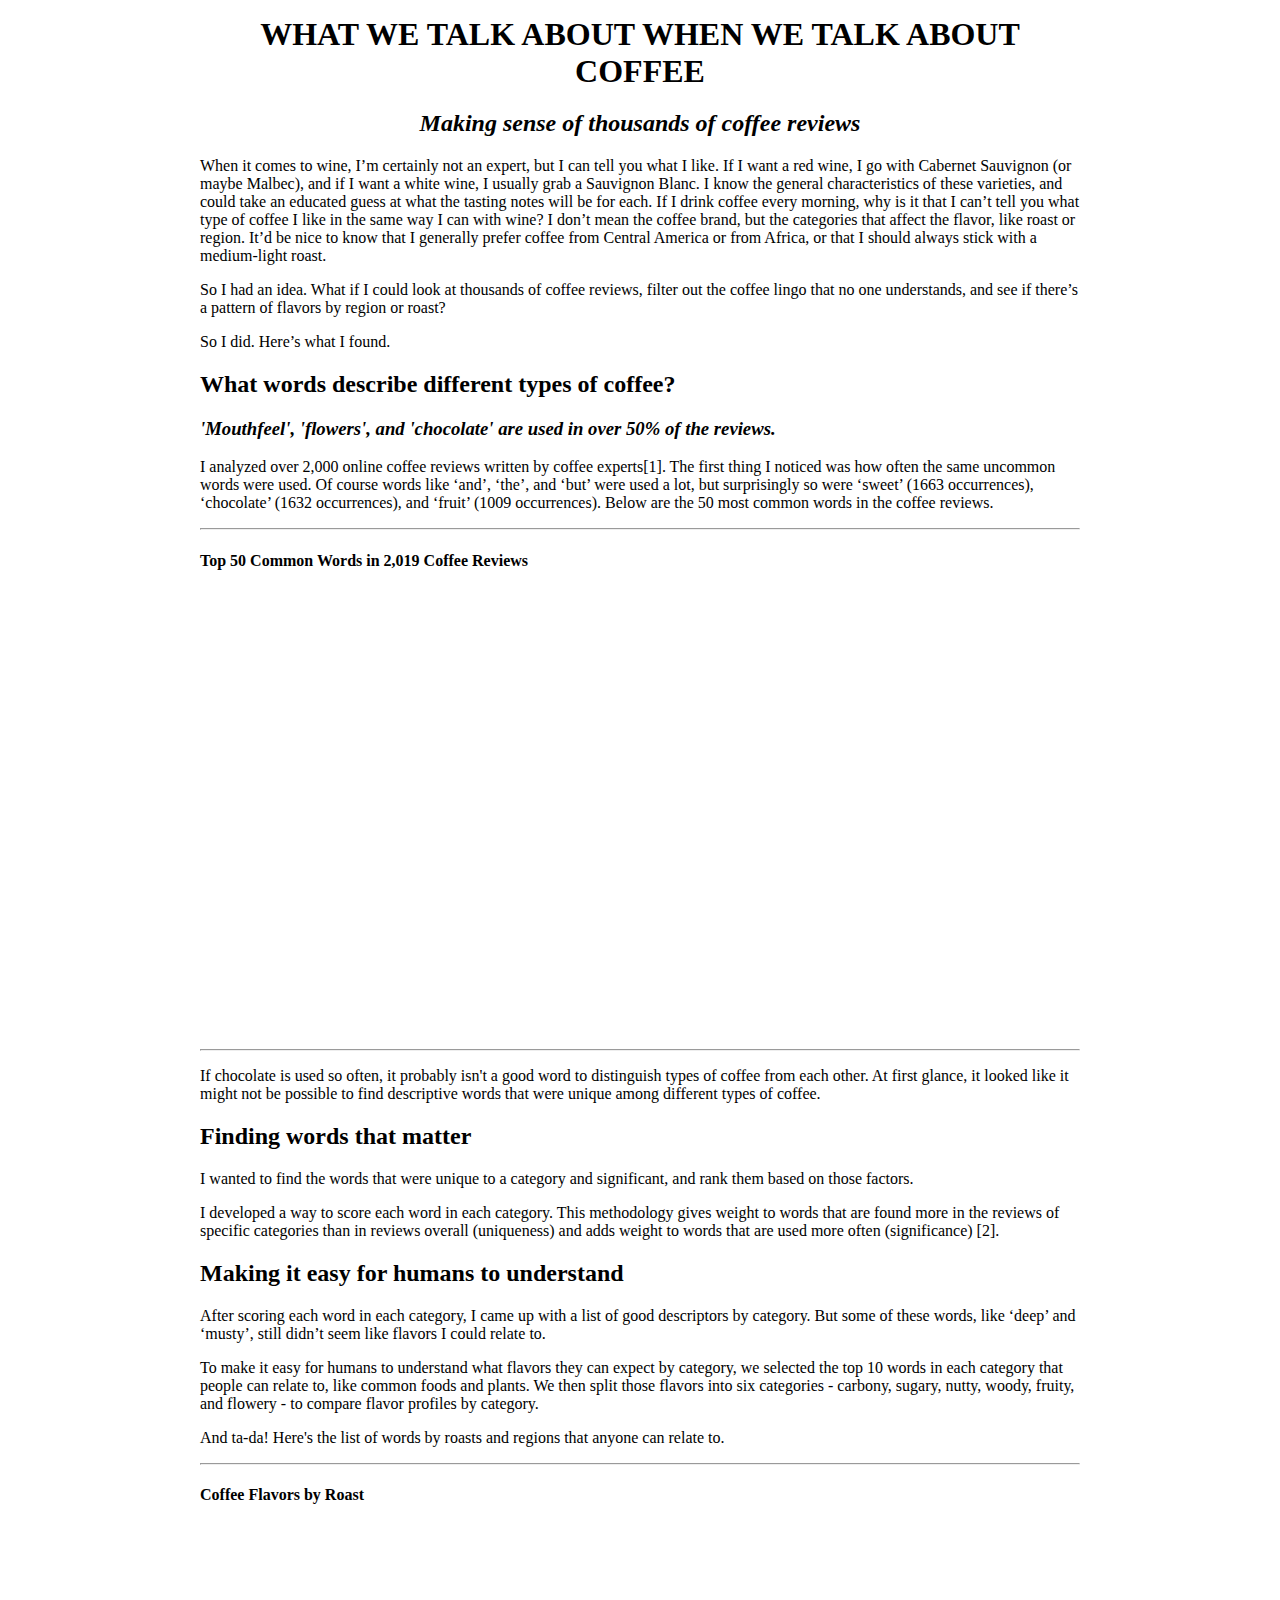
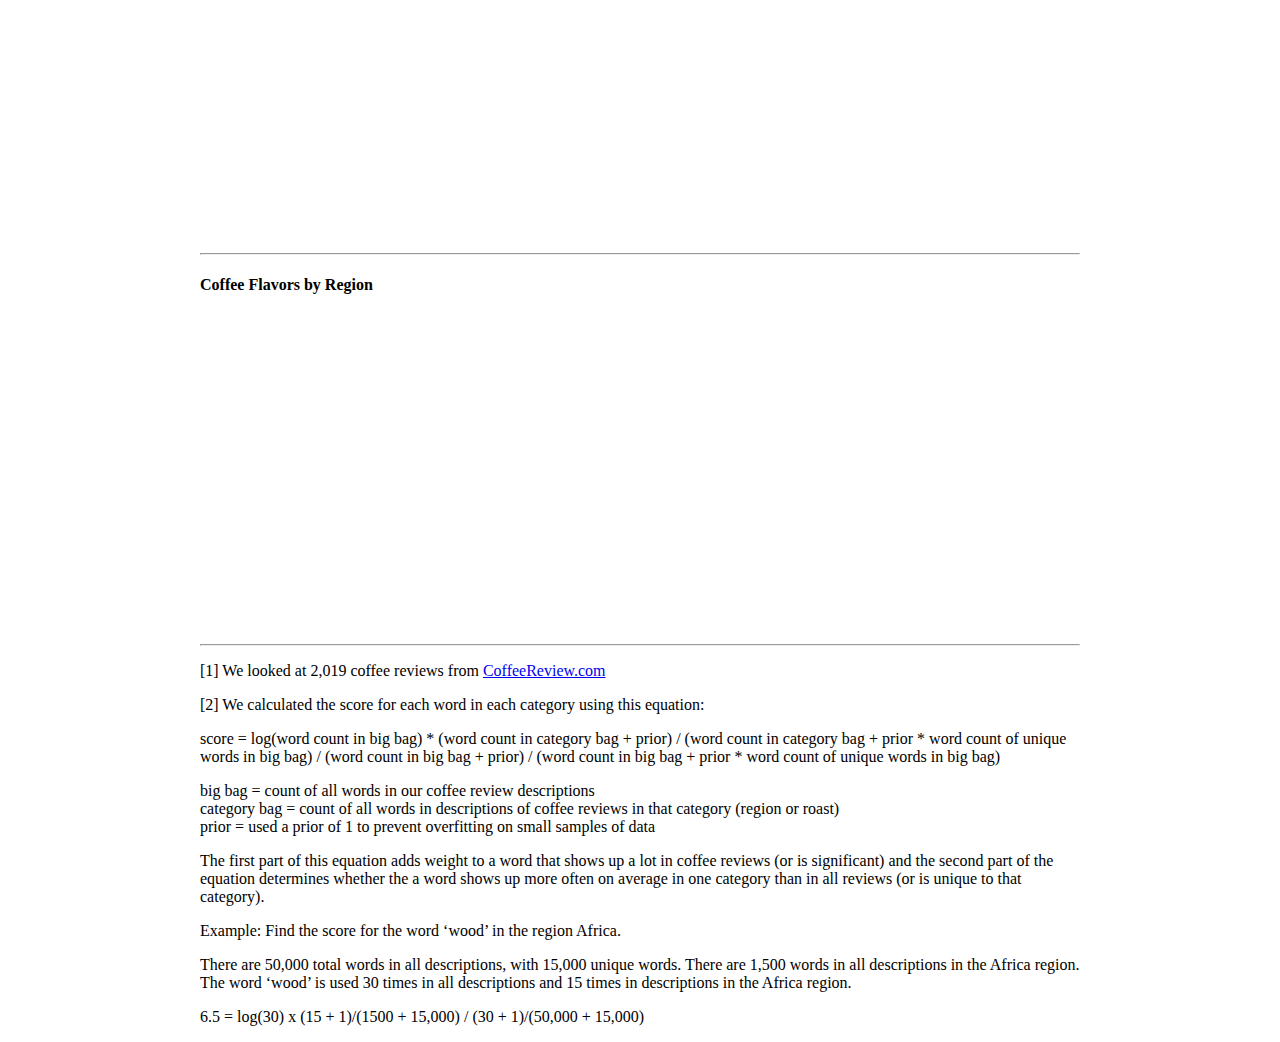
<file: blog/index.html>
<!DOCTYPE html>
<html>
<meta charset="utf-8">
<link rel="stylesheet" href="index.css">
<h1>WHAT WE TALK ABOUT WHEN WE TALK ABOUT COFFEE</h1>
<center><h2><i>Making sense of thousands of coffee reviews</i></h2></center>
<p>When it comes to wine, I’m certainly not an expert, but I can tell you what I like. If I want a red wine, I go with Cabernet Sauvignon (or maybe Malbec), and if I want a white wine, I usually grab a Sauvignon Blanc. I know the general characteristics of these varieties, and could take an educated guess at what the tasting notes will be for each.
<pBut I don’t drink wine every morning. I drink coffee, and so do most of us at Datascope, along with millions of caffeine-loving junkies around the world.
<p>If I drink coffee every morning, why is it that I can’t tell you what type of coffee I like in the same way I can with wine? I don’t mean the coffee brand, but the categories that affect the flavor, like roast or region. It’d be nice to know that I generally prefer coffee from Central America or from Africa, or that I should always stick with a medium-light roast.
<p>So I had an idea. What if I could look at thousands of coffee reviews, filter out the coffee lingo that no one understands, and see if there’s a pattern of flavors by region or roast?
<p>So I did. Here’s what I found.

<h2>What words describe different types of coffee?</h2>
<h3><i>'Mouthfeel', 'flowers', and 'chocolate' are used in over 50% of the reviews.</i></h3>
<p>I analyzed over 2,000 online coffee reviews written by coffee experts[1]. The first thing I noticed was how often the same uncommon words were used. Of course words like ‘and’, ‘the’, and ‘but’ were used a lot, but surprisingly so were ‘sweet’ (1663 occurrences), ‘chocolate’ (1632 occurrences), and ‘fruit’ (1009 occurrences). Below are the 50 most common words in the coffee reviews.
<hr/>
<h4>Top 50 Common Words in 2,019 Coffee Reviews</h4>
<div id="bubbles"></div>
<hr/>
<p>If chocolate is used so often, it probably isn't a good word to distinguish types of coffee from each other. At first glance, it looked like it might not be possible to find descriptive words that were unique among different types of coffee.

<h2>Finding words that matter</h2>
<p>I wanted to find the words that were unique to a category and significant, and rank them based on those factors.
<p>I developed a way to score each word in each category. This methodology gives weight to words that are found more in the reviews of specific categories than in reviews overall (uniqueness) and adds weight to words that are used more often (significance) [2].

<h2>Making it easy for humans to understand</h2>
<p>After scoring each word in each category, I came up with a list of good descriptors by category. But some of these words, like ‘deep’ and ‘musty’, still didn’t seem like flavors I could relate to.
<p>To make it easy for humans to understand what flavors they can expect by category, we selected the top 10 words in each category that people can relate to, like common foods and plants. We then split those flavors into six categories - carbony, sugary, nutty, woody, fruity, and flowery - to compare flavor profiles by category.
<p>And ta-da! Here's the list of words by roasts and regions that anyone can relate to.
<hr/>
<h4>Coffee Flavors by Roast</h4>
<div id="roast-container"></div>
<hr/>
<h4>Coffee Flavors by Region</h4>
<div id="region-container"></div>
<hr/>

<p>[1] We looked at 2,019 coffee reviews from <a href="http://coffeereview.com">CoffeeReview.com</a>
<p>[2] We calculated the score for each word in each category using this equation:
<p>score = log(word count in big bag) * (word count in category bag + prior) / (word count in category bag + prior * word count of unique words in big bag) / (word count in big bag + prior) / (word count in big bag + prior * word count of unique words in big bag)
<p>big bag = count of all words in our coffee review descriptions
<br>category bag = count of all words in descriptions of coffee reviews in that category (region or roast)
<br>prior = used a prior of 1 to prevent overfitting on small samples of data

<p>The first part of this equation adds weight to a word that shows up a lot in coffee reviews (or is significant) and the second part of the equation determines whether the a word shows up more often on average in one category than in all reviews (or is unique to that category).

<p>Example: Find the score for the word ‘wood’ in the region Africa.
<p>There are 50,000 total words in all descriptions, with 15,000 unique words. There are 1,500 words in all descriptions in the Africa region. The word ‘wood’ is used 30 times in all descriptions and 15 times in descriptions in the Africa region.
<p>6.5 = log(30) x (15 + 1)/(1500 + 15,000) / (30 + 1)/(50,000 + 15,000)


<script src="http://d3js.org/d3.v3.min.js"></script>
<script src="roasts.js"></script>
<script src="regions.js"></script>
<script src="bubbles.js"></script>

</html>
</file>
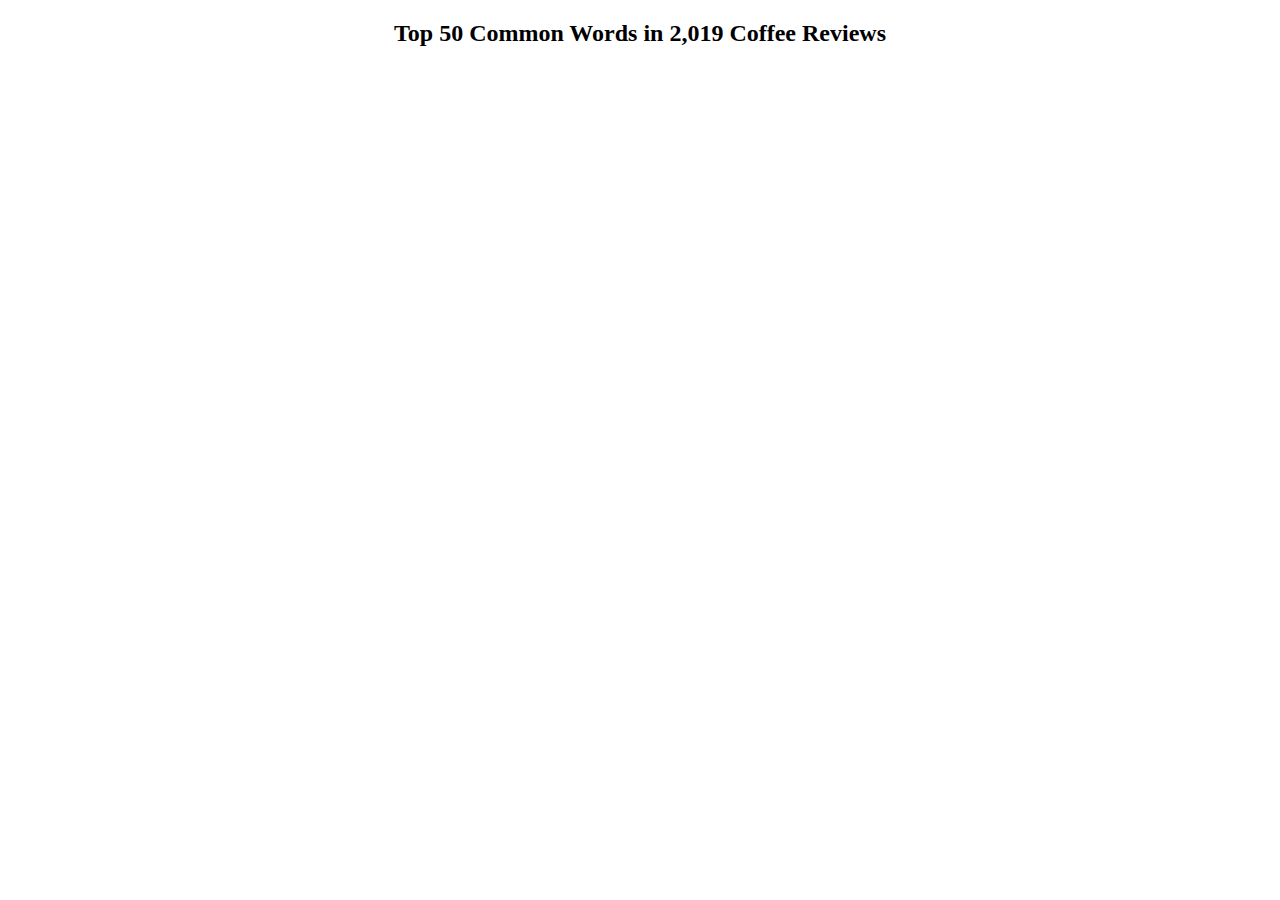
<file: final/visualizations/bubbles.html>
<!DOCTYPE html>
<html>
<meta charset="utf-8">
<style>
text {
  font: 10px sans-serif;
  cursor: pointer;
}
</style>

<body>
  <h2><center>Top 50 Common Words in 2,019 Coffee Reviews</center></h2>
  <div id="bubbles" align="center" style="position: relative; width: 100%; height: 450px;"></div>
</body>

<script src="http://d3js.org/d3.v3.min.js"></script>

<script type="text/javascript" src="bubbles.js"></script>

</html>
</file>
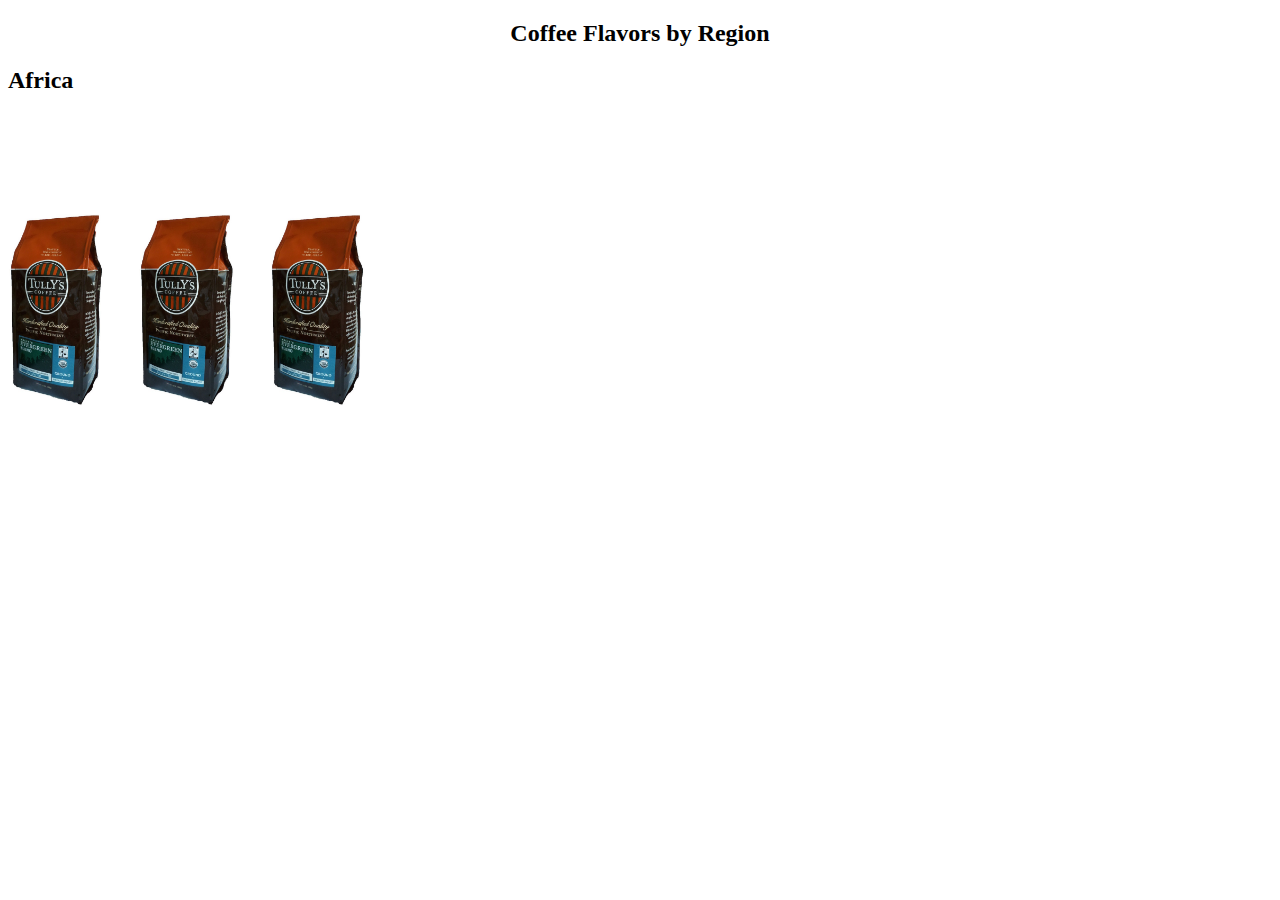
<file: final/visualizations/region_rows.html>
<!DOCTYPE html>
<html>
<meta charset="utf-8">
<style>
text {
  font: 10px sans-serif;
  cursor: pointer;
}
</style>

<body>
  <h2><center>Coffee Flavors by Region</center></h2>
  <div>
    <h2>Africa</h2>
    <tr>
    <div>
      <div id="region_container" style="position: relative; width: 30%; height: 100px;"></div>
      <img width = "10%" src="coffee.jpg"></img>
      <img width = "10%" src="coffee.jpg"></img>
      <img width = "10%" src="coffee.jpg"></img>
    </div>
    </tr>
  </div>
</body>

<script src="http://d3js.org/d3.v3.min.js"></script>

<script type="text/javascript" src="region_pies.js"></script>

</html>
</file>
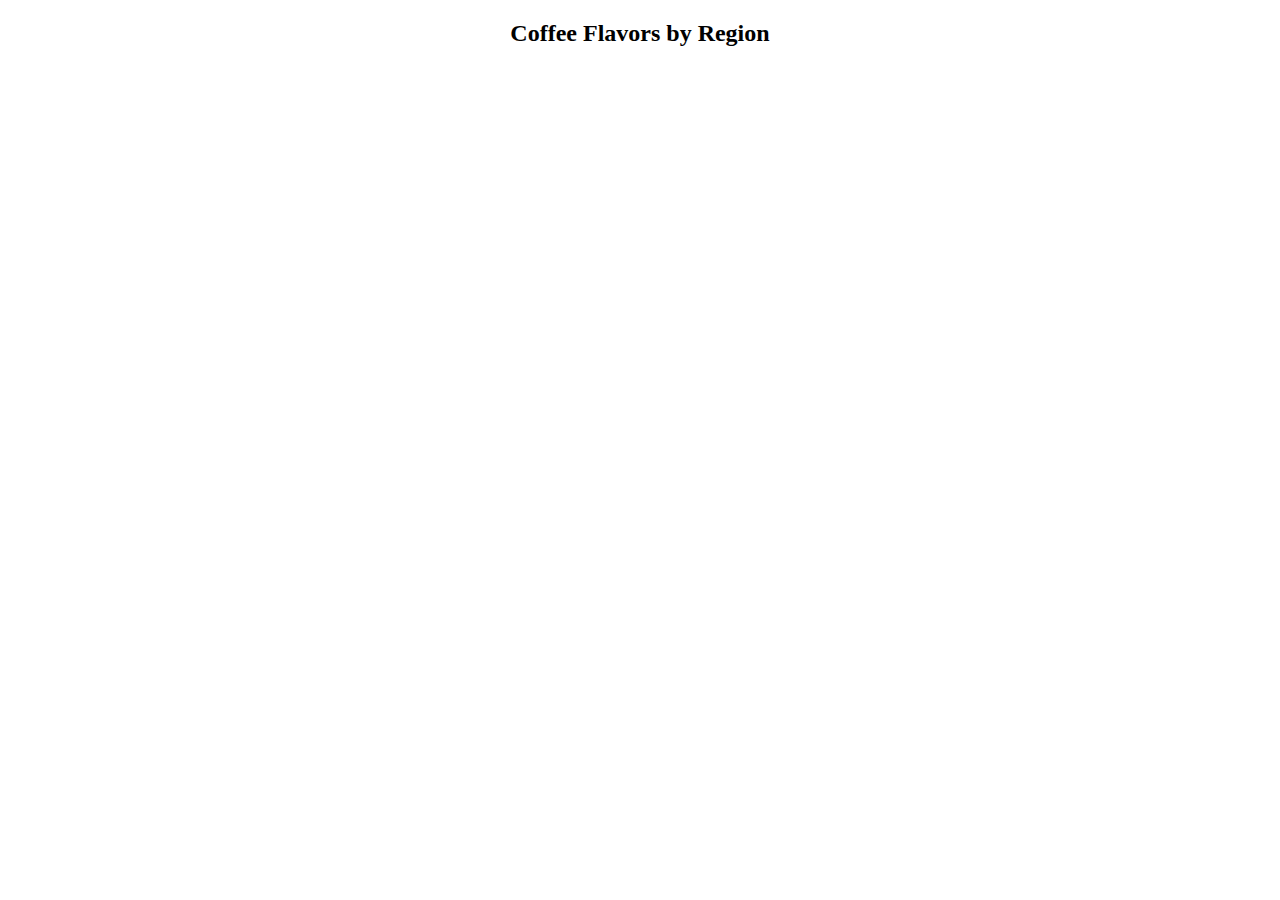
<file: final/visualizations/regions.html>
<!DOCTYPE html>
<html>
<meta charset="utf-8">
<style>
text {
  font: 10px sans-serif;
  cursor: pointer;
}
</style>

<body>
  <h2><center>Coffee Flavors by Region</center></h2>
  <div id="region_container" style="position: relative; width: 100%; height: 320px;"></div>
</body>

<script src="http://d3js.org/d3.v3.min.js"></script>

<script type="text/javascript" src="region_pies.js"></script>

</html>
</file>
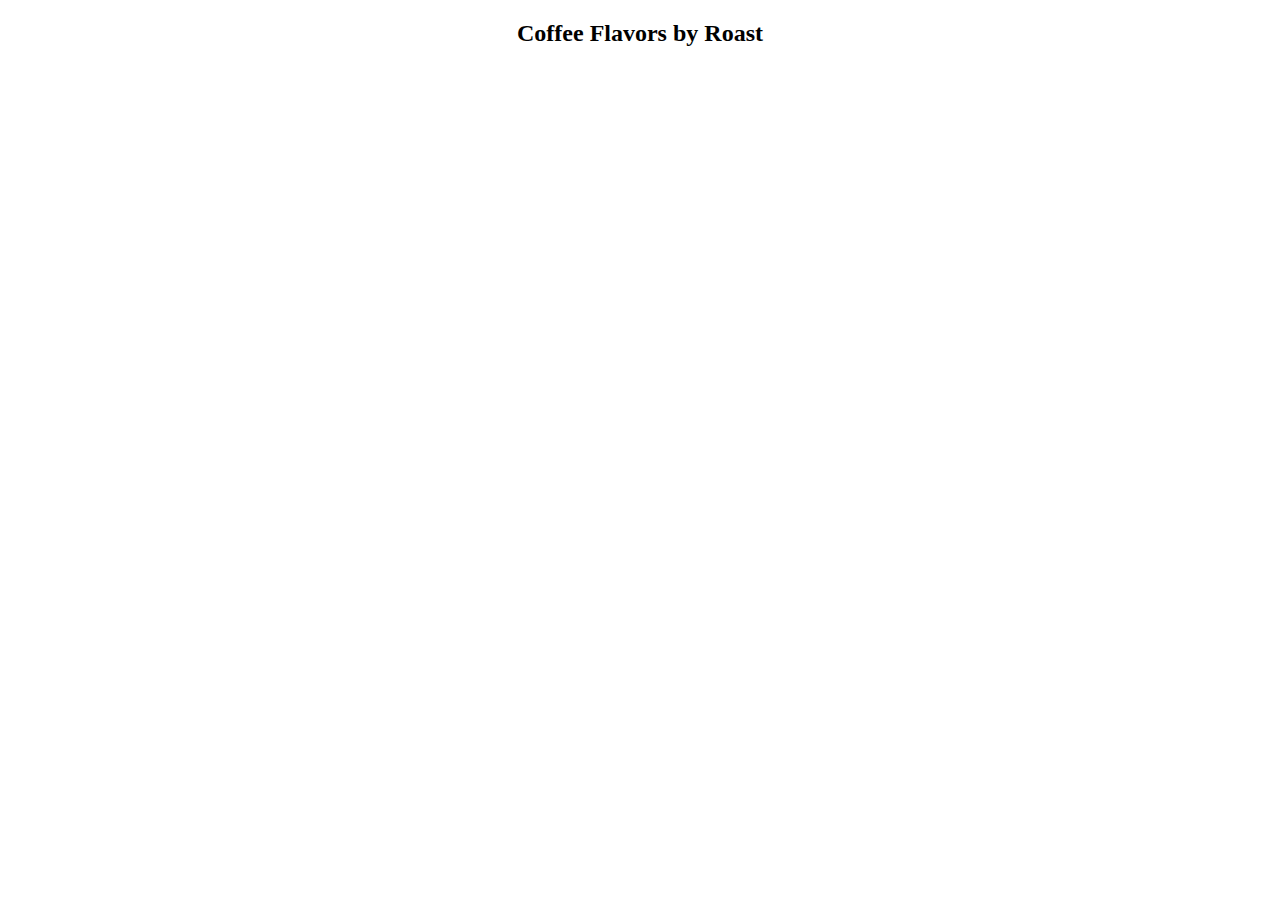
<file: final/visualizations/roasts.html>
<!DOCTYPE html>
<html>
<meta charset="utf-8">
<style>
text {
  font: 10px sans-serif;
}
</style>

<body>
  <h2><center>Coffee Flavors by Roast</center></h2>
  <div id="roast_container" style="position: relative; width: 100%; height: 320px;"></div>
</body>

<script src="http://d3js.org/d3.v3.min.js"></script>

<script type="text/javascript" src="roast_pies.js"></script>

</html>
</file>
<file: blog/index.css>
path {
  stroke: #000;
  stroke-width: 1.5;
  cursor: pointer;
}

text {
  font: 12px sans-serif;
  cursor: pointer;
}

body {
  width: 880px;
  margin: 0 auto;
}

h1 {
  text-align: center;
  margin: .5em 0;
}

p#intro {
  text-align: center;
  margin: 1em 0;
}

.arc {
  stroke: #fff;
}

#bubbles{
  text-align: center;
  position: relative;
  width: 100%;
  height: 450px;
}

#roast-container{
  position: relative;
  width: 100%;
  height: 320px;
}

#region-container{
  position: relative;
  width: 100%;
  height: 320px;
}
</file>
